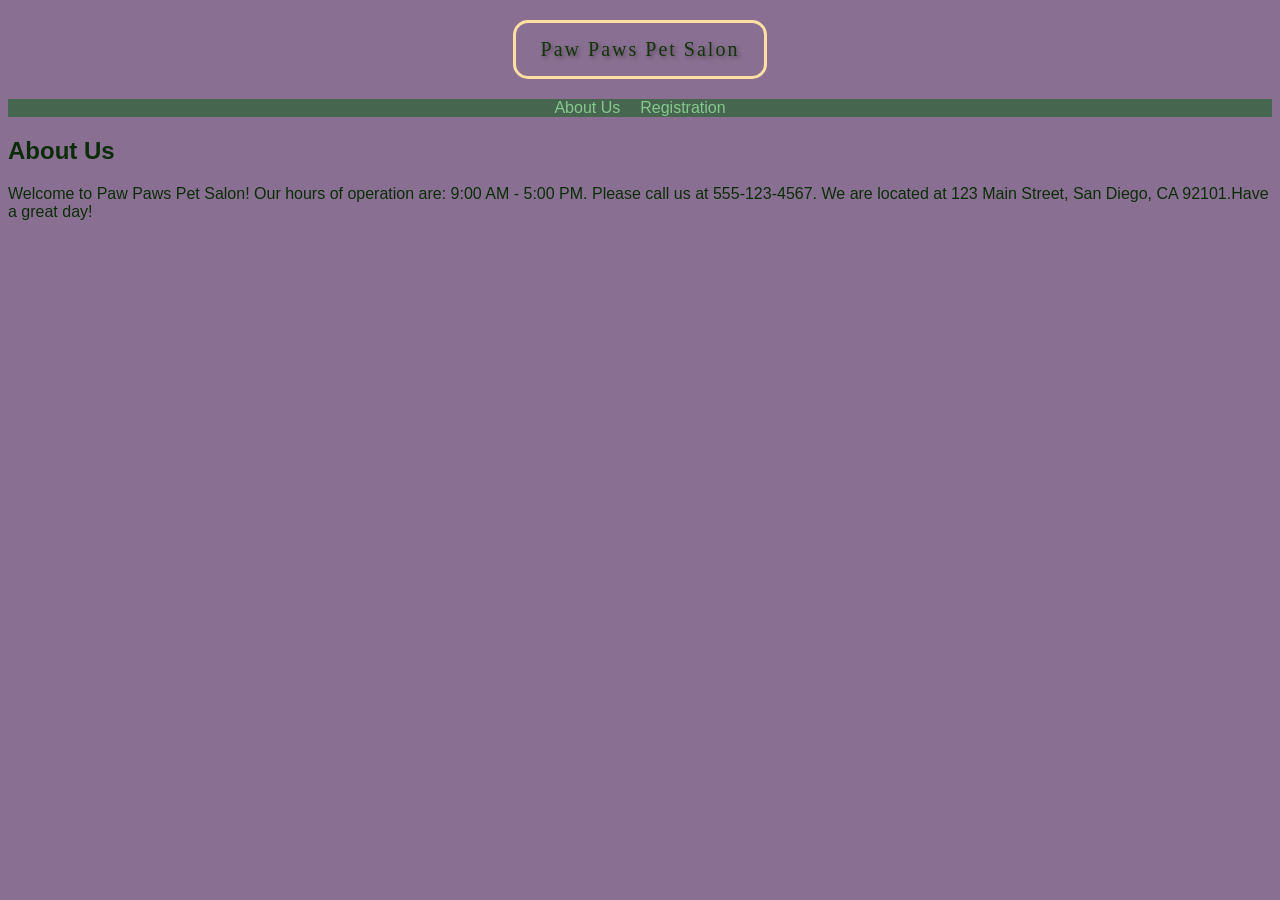
<file: index.html>
<!DOCTYPE html>
<html lang="en">
<head>
    <meta charset="UTF-8">
    <meta name="viewport" content="width=device-width, initial-scale=1.0">
    <link rel="stylesheet" href="registration.css">
    <title>Document</title>
</head>
<body>
    <header>Paw Paws Pet Salon</header>

      <nav >
        <a href="index.html">About Us</a>
        <a href="registration.html">Registration</a>
    </nav>


     <main>
        <section>
            <h2>About Us</h2>
            <div id="salonInfo"></div>

        </section>
     </main>
      <script src="salon.js"></script>
    
</body>
</html>
</file>
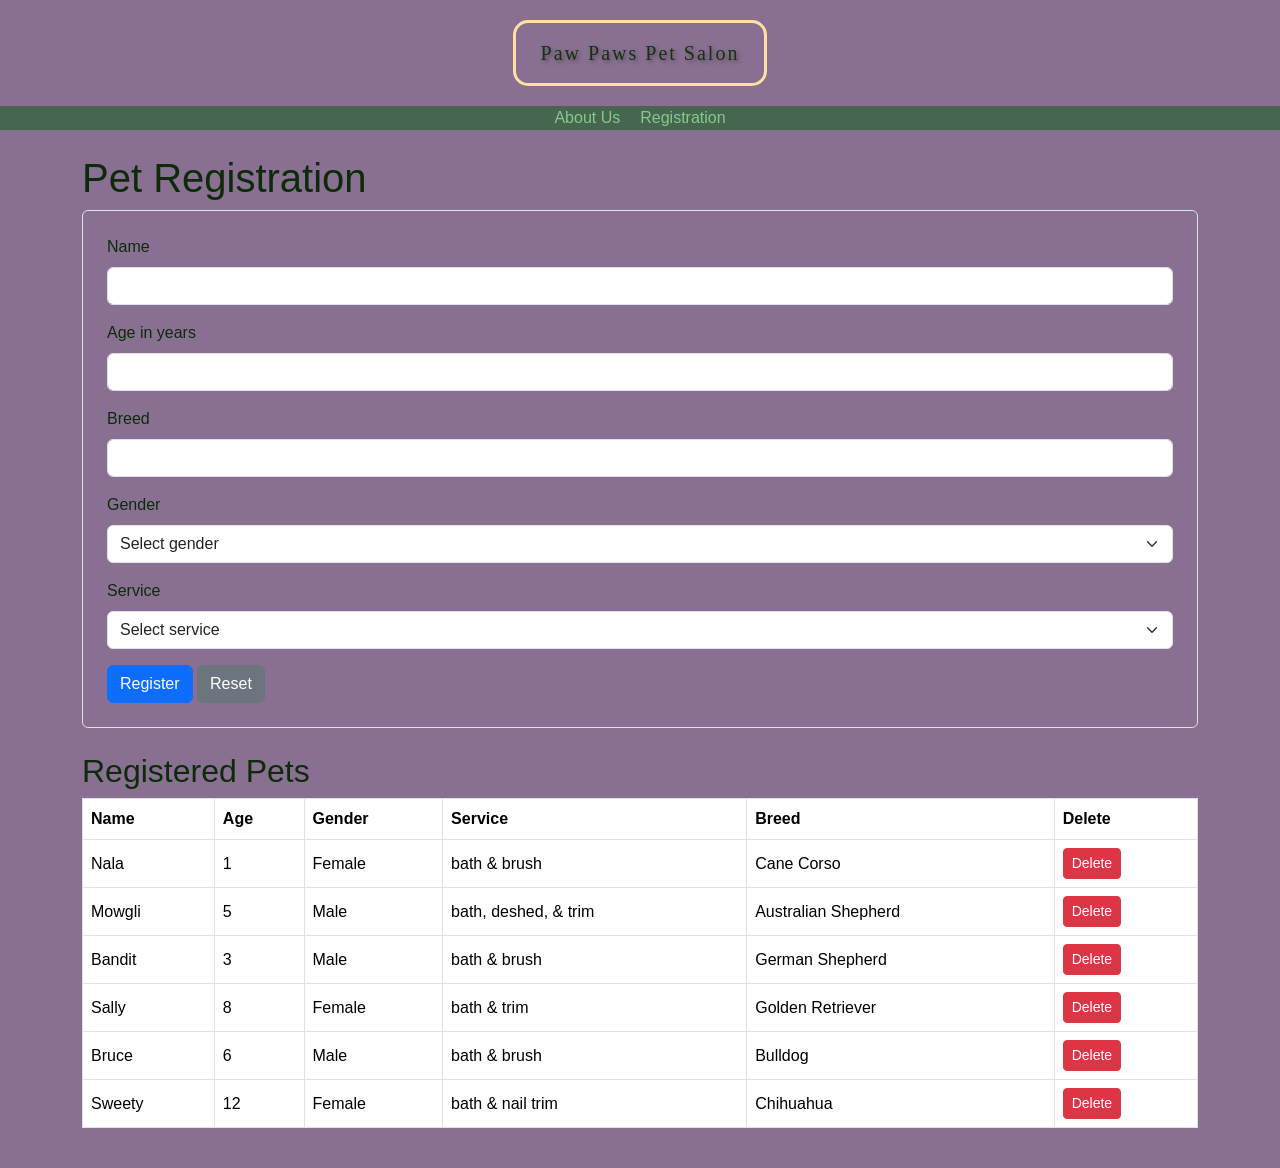
<file: registration.html>
<!DOCTYPE html>
<html lang="en">
<head>
    <meta charset="UTF-8">
    <meta name="viewport" content="width=device-width, initial-scale=1.0">

    <title>Registration | Paw Paws Pet Salon</title>

    <link
        href="https://cdn.jsdelivr.net/npm/bootstrap@5.0.2/dist/css/bootstrap.min.css"
        rel="stylesheet"
    >
    <link rel="stylesheet" href="registration.css">
</head>

<body>
    <header>Paw Paws Pet Salon</header>

    <nav>
        <a href="index.html">About Us</a>
        <a href="registration.html">Registration</a>
    </nav>

    <main class="container my-4">
        <h1>Pet Registration</h1>

        <form id="registrationForm" class="border rounded p-4 mb-4">
            <div class="mb-3">
                <label for="petName" class="form-label">Name</label>
                <input
                    type="text"
                    id="petName"
                    class="form-control"
                    required
                >
            </div>

            <div class="mb-3">
                <label for="petAge" class="form-label">Age in years</label>
                <input
                    type="number"
                    id="petAge"
                    class="form-control"
                    min="0"
                    step="1"
                    required
                >
            </div>

            <div class="mb-3">
                <label for="petBreed" class="form-label">Breed</label>
                <input
                    type="text"
                    id="petBreed"
                    class="form-control"
                    required
                >
            </div>

            <div class="mb-3">
                <label for="petGender" class="form-label">Gender</label>
                <select id="petGender" class="form-select" required>
                    <option value="">Select gender</option>
                    <option value="Female">Female</option>
                    <option value="Male">Male</option>
                </select>
            </div>

            <div class="mb-3">
                <label for="petService" class="form-label">Service</label>
                <select id="petService" class="form-select" required>
                    <option value="">Select service</option>
                    <option value="bath & brush">Bath &amp; brush</option>
                    <option value="bath, deshed, & trim">
                        Bath, deshed, &amp; trim
                    </option>
                    <option value="bath & trim">Bath &amp; trim</option>
                    <option value="bath & nail trim">
                        Bath &amp; nail trim
                    </option>
                </select>
            </div>

            <button type="submit" class="btn btn-primary">
                Register
            </button>

            <button type="reset" class="btn btn-secondary">
                Reset
            </button>
        </form>

        <p id="registrationMessage" role="status" aria-live="polite"></p>

        <h2>Registered Pets</h2>

        <div class="table-responsive">
            <table class="table table-bordered table-hover align-middle">
                <thead>
                    <tr>
                        <th scope="col">Name</th>
                        <th scope="col">Age</th>
                        <th scope="col">Gender</th>
                        <th scope="col">Service</th>
                        <th scope="col">Breed</th>
                        <th scope="col">Delete</th>
                    </tr>
                </thead>

                <tbody id="petTableBody"></tbody>
            </table>
        </div>
    </main>

    <script src="registration.js"></script>
</body>
</html>
</file>
<file: registration.css>
body {
    font-family: arial, sans-serif;
    background: rgb(137, 112, 146);
    color:rgb(12, 44, 9)
}

nav {
    border: 0cap;
    background-color: rgb(71, 102, 80);
    display: flex;
    justify-content: center;
    gap: 20px;
    padding: 0%;

}

nav a {
    color: rgb(133, 201, 141);
    text-decoration: dotted;
    padding: 0px;

}

nav a:hover {
    background-color: rgb(154, 100, 160);
    border-radius: 5px;
}

header {
    display: block;
    width: fit-content;
    max-width: 100%;
    box-sizing: border-box;
    margin: 20px auto;
    padding: 15px 25px;

    font-family: Georgia, serif;
    font-size: 20px;
    color: #133508;
    text-align: center;
    text-shadow: 2px 2px 4px rgba(0, 0, 0, 0.4);
    letter-spacing: 2px;

    border: 3px solid #ffe0a3;
    border-radius: 15px;
}
    
}
</file>
